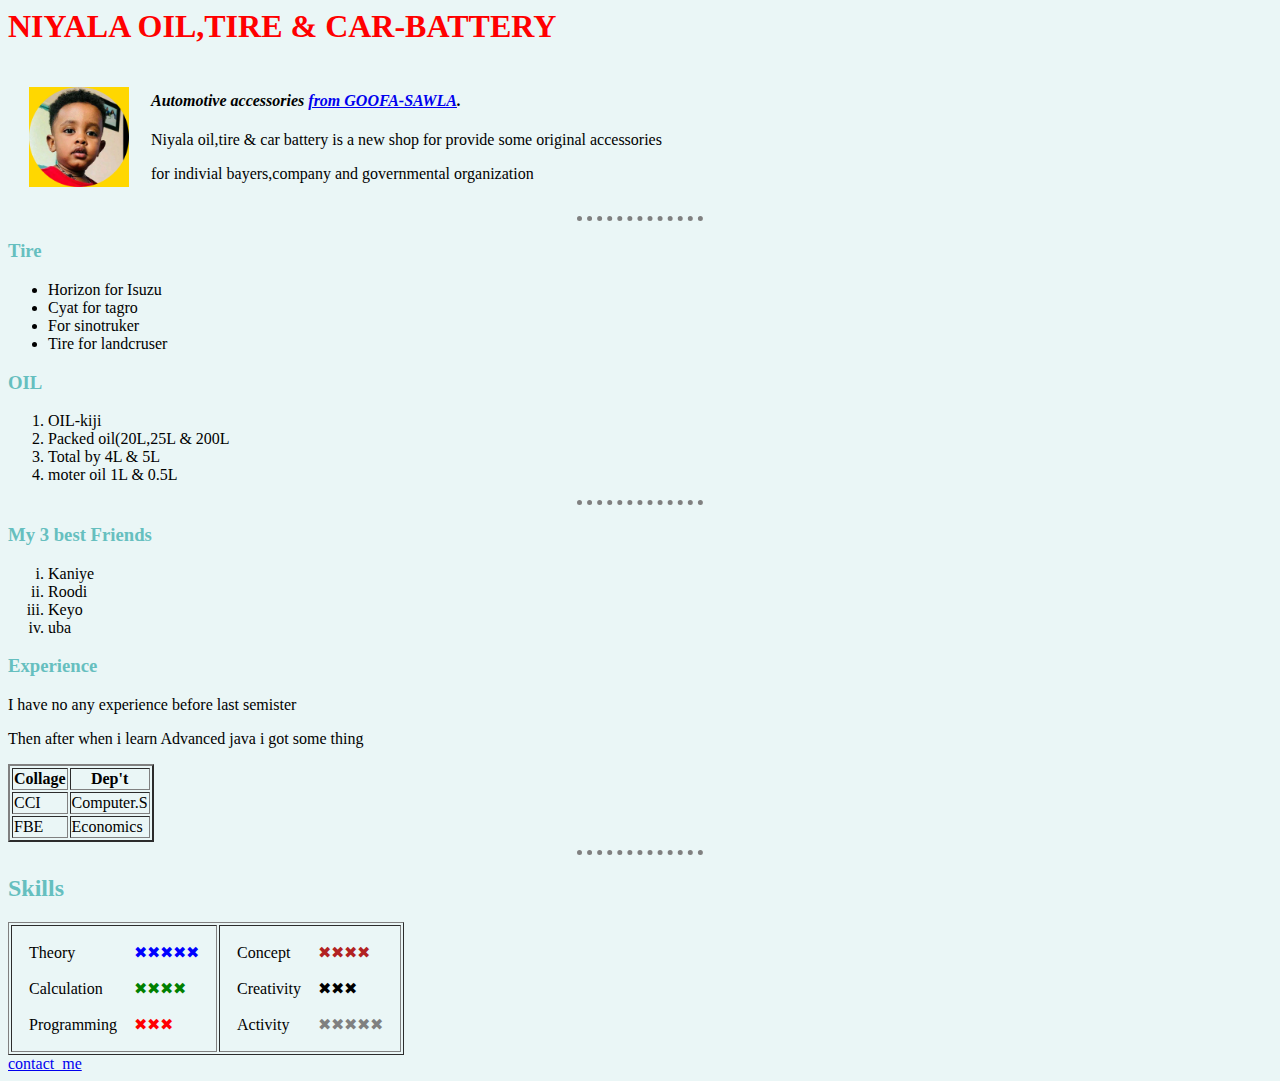
<file: index.html>
<html>
    <head>
        <meta charset="utf-8">
        <title>Yenesew's personal website</title>
        <link rel="stylesheet" href="css/styles.css">
    </head>
    <body>
        <table cellspacing="20">

       <tr>

      
      <td>   <img class="yami" src="images\yamiyeeee-modified.png" alt="shirt image" width="100",height="100">  </td>
        <h1 style="color:red;">NIYALA OIL,TIRE & CAR-BATTERY</h1>
<td> <h4><em>Automotive accessories <strong><a href="https://www.youtube.com/"> from GOOFA-SAWLA</a></strong>.</em></h4>
<p>Niyala oil,tire & car battery is a new shop for provide some original accessories</p> 
<p> for indivial bayers,company and governmental organization</p>
</td></tr>
</table>
<hr>

<h3>Tire</a></h3>
<ul>
    <li>Horizon for Isuzu</li> 
    <li>Cyat for tagro</li>
    <li>For sinotruker</li>
    <li>Tire for landcruser</li>

</ul>

<h3>OIL</h3>
<ol start="1"> 
   <li>OIL-kiji</li>
   <li>Packed oil(20L,25L & 200L</li>
   <li>Total by 4L & 5L</li>
   <li>moter oil 1L & 0.5L</li>
</ol>
<hr>
<h3>My 3 best Friends</h3>
<ol type="i">
    <li>Kaniye</li>
    <li>Roodi</li>
    <li>Keyo</li>
    <li>uba</li>
</ol>
<h3>Experience</h3>
<p>I have no any experience before last semister</p>
<p>Then after when i learn Advanced java i got some thing</p>
<table border="2">
 
    <thead>
    <tr>
            <th>Collage</th>
            <th>Dep't</th>
    </tr>
    </thead>
   <tbody>
    <tr>
    <td>CCI</td>
    <td>Computer.S</td>
    </tr>
    <tr>
<td>FBE</td>
<td>Economics</td>
    </tr>
</tbody>
</table>
<hr>
<h2>Skills</h2>

<table border="1">
    <tr>
        <td>
            <table cellspacing="15"> 
                <tr>
                    <td>Theory</td>
                    <td style="color:blue"> ✖✖✖✖✖</td>
                </tr>
                <tr>
                    <td>Calculation</td>
                    <td style="color:green">✖✖✖✖</td>
                </tr>
                <tr>
                    <td>Programming</td>
                    <td style="color:red">✖✖✖</td>
                </tr>
                
            </table>
        </td>
        <td>
            <table cellspacing="15"> 
                <tr>
                    <td>Concept</td>
                    <td style="color:firebrick"> ✖✖✖✖</td>
                </tr>
                <tr>
                    <td>Creativity</td>
                    <td style="color:black">✖✖✖</td>
                </tr>
                <tr>
                    <td>Activity</td>
                    <td style="color:gray">✖✖✖✖✖</td>
                </tr>
                
            </table>
        </td>
    </tr>
</table>
<a href="newpage.html">contact_me</a>
    </body>
</html>
</file>
<file: css/styles.css>
body{
    background-color:#EAF6f6;
}
hr{
    border-style: none ;
    border-top-style: dotted;
    border-color: grey;
    border-width: 5px;
    width: 10%;
}
.yami{
    background-color: gold;
}
h3
{
    color: #66bfbf;
}
h2
{
    color: #66bfbf;
}
img:hover{
    background-color: blue;
    size: 100px;
}
</file>
